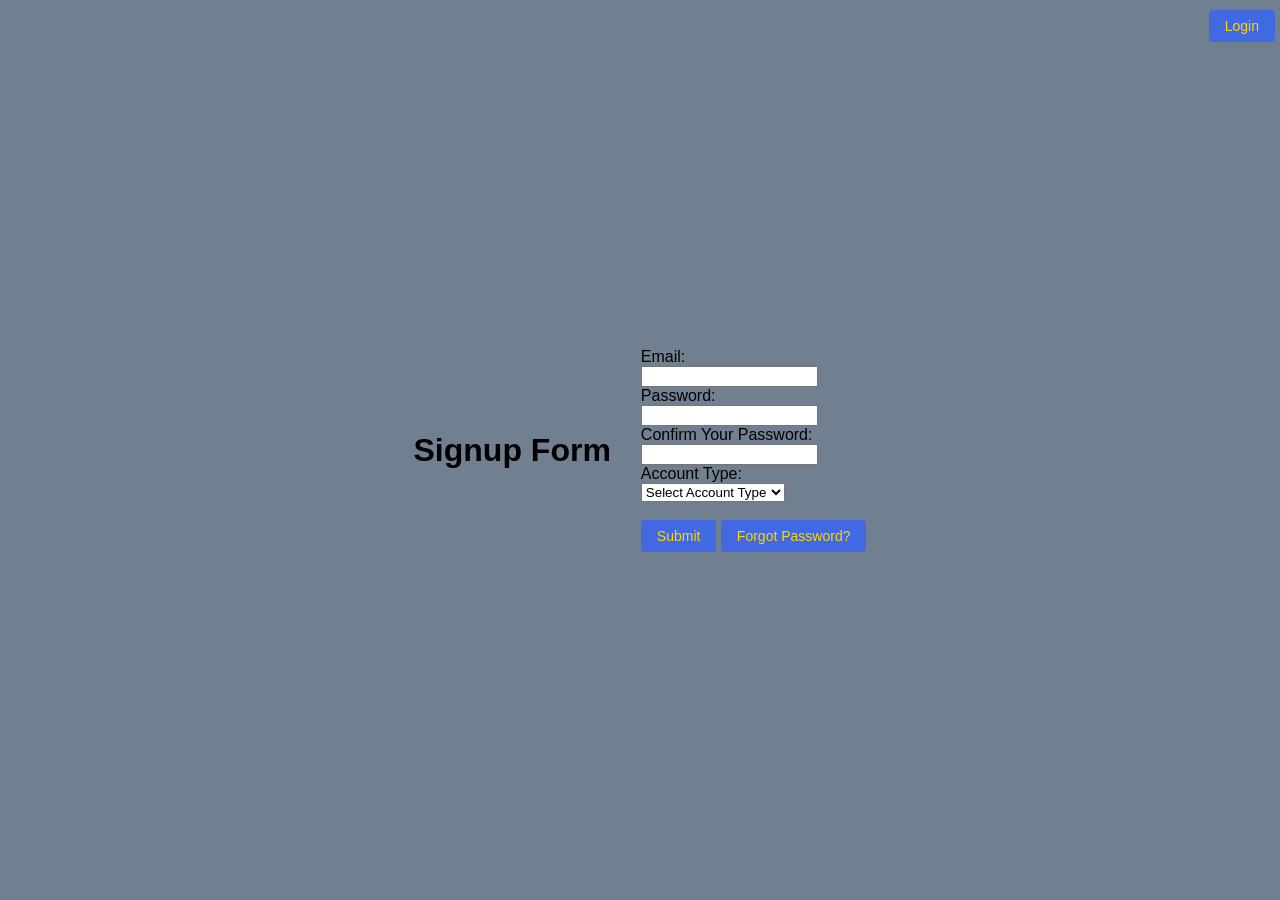
<file: templates/Login System/index.html>
<!DOCTYPE html>
<html>
<head>
    <meta charset="UTF-8">
    <meta name="viewport" content="width=device-width, initial-scale=1.0">
    <title>Signup Form</title>
    <style>
        .top-right-button {
            position: absolute;
            top: 10px;
            right: 5px;
        }
        /* Base Styles */
        body {
            font-family: 'Open Sans', sans-serif;
            margin: 0;
            padding: 0;
            background-color: #708090;
            display: flex;
            justify-content: center;
            align-items: center;
            height: 100vh;
        }

        /* Signup Form Styles */
        .signup-form {
            background-color: #FFFFFF;
            width: 400px;
            padding: 30px;
            border: 2px solid #FFD700;
            border-radius: 8px;
            box-shadow: 0 0 20px rgba(0, 0, 0, 0.1);
        }

        .signup-form h1 {
            text-align: center;
            color: #4169E1;
            margin-bottom: 20px;
        }

        .signup-form label {
            display: block;
            margin-bottom: 10px;
            color: #4169E1;
        }

        .signup-form input[type="text"],
        .signup-form input[type="password"] {
            width: calc(100% - 20px);
            padding: 10px;
            margin-bottom: 15px;
            font-size: 16px;
            border: 1px solid #ccc;
            border-radius: 4px;
        }

        .signup-form input[type="submit"] {
            background-color: #4169E1;
            color: #FFD700;
            border: none;
            cursor: pointer;
            padding: 10px 20px;
            font-size: 16px;
            border-radius: 4px;
        }

        .signup-form input[type="submit"]:hover {
            background-color: #314E78;
        }

        .signup-form .forgot-password {
            display: block;
            text-align: right;
            margin-top: 10px;
            color: #4169E1;
        }

        /* Overlay Styles */
        .overlay {
            position: fixed;
            top: 0;
            left: 0;
            width: 100%;
            height: 100%;
            background-color: rgba(0, 0, 0, 0.5);
            z-index: -1;
        }
        h1{
            margin-right: 30px;
        }
       /* Button Styles */
        .button, .top-right-button {
            background-color: #4169E1;
            color: #FFD700;
            border: none;
            cursor: pointer;
            padding: 8px 16px;
            font-size: 14px;
            border-radius: 4px;
            transition: background-color 0.3s ease;
        }

        .button:hover, .top-right-button:hover {
            background-color: #314E78;
        }

        .button:focus , .top-right-button:focus{
            outline: none;
        }

        .button:disabled, .top-right-button:disabled {
            background-color: #CCCCCC;
            color: #999999;
            cursor: not-allowed;
        }
   
    </style>
</head>
<body>
    <button class="top-right-button" id="login_redirect" type="button">Login</button>

    <h1>Signup Form</h1>
    <form action="/submit" method="post" id="form1">
        <label for="email">Email:</label><br>
        <input id="email" type="text" name="email"><br>
        <label for="password">Password:</label><br>
        <input id="password" type="password" name="password" required><br>
        <label for="password_confirm">Confirm Your Password:</label><br>
        <input id="password_confirm" type="password" name="password_confirm" required><br>
        <label for="account_type">Account Type:</label><br>
        <select id="account_type" name="account_type" required>
            <option value="" disabled selected>Select Account Type</option>
            <option value="student">Student</option>
            <option value="teacher">Teacher</option>
        </select><br><br>
        <input class="button" type="submit" name="action" value="Submit" id="submit_sign_up">
        <input class="button" type="button" name="action" value="Forgot Password?" id="forgot_password">
    </form>
      

    <script>
        document.getElementById("submit_sign_up").onclick = function (event) {
            var password = document.getElementById('password').value;
            var passwordConfirm = document.getElementById('password_confirm').value;
            var email = document.getElementById("email").value;
    
            if (!ValidateEmail(email) || !check(password, passwordConfirm) || !isValidPassword(password)) {
                event.preventDefault();
                return false;
            }
            return true;
        };
    
        function check(password, passwordConfirm) {
            if (password === passwordConfirm) {
                return true;
            } else {
                alert("Passwords do not match!");
                return false;
            }
        }
    
        function ValidateEmail(input) {
            var validRegex = /^[a-zA-Z0-9._%+-]+@[a-zA-Z0-9.-]+\.[a-zA-Z]{2,}$/;
            if (input.match(validRegex)) {
                return true;
            } else {
                alert("Invalid email address!");
                return false;
            }
        }
    
        function isValidPassword(password) {
            var minLength = 8;
            var hasUpperCase = /[A-Z]/.test(password);
            var hasLowerCase = /[a-z]/.test(password);
            var hasNumbers = /[0-9]/.test(password);
            var hasSpecialChar = /[!@#$%^&*(),.?":{}|<>]/.test(password);
    
            if (password.length < minLength) {
                alert("Password must be at least " + minLength + " characters long.");
                return false;
            }
    
            if (!hasUpperCase || !hasLowerCase || !hasNumbers || !hasSpecialChar) {
                alert("Password must contain at least one uppercase letter, one lowercase letter, one number, and one special character.");
                return false;
            }
    
            return true;
        }
    
        document.getElementById("forgot_password").onclick = function () {
            location.href = "/forgot";
        };
    
        document.getElementById("login_redirect").onclick = function () {
            location.href = "/login";
        };
    </script>
    
</body>
</html>
</file>
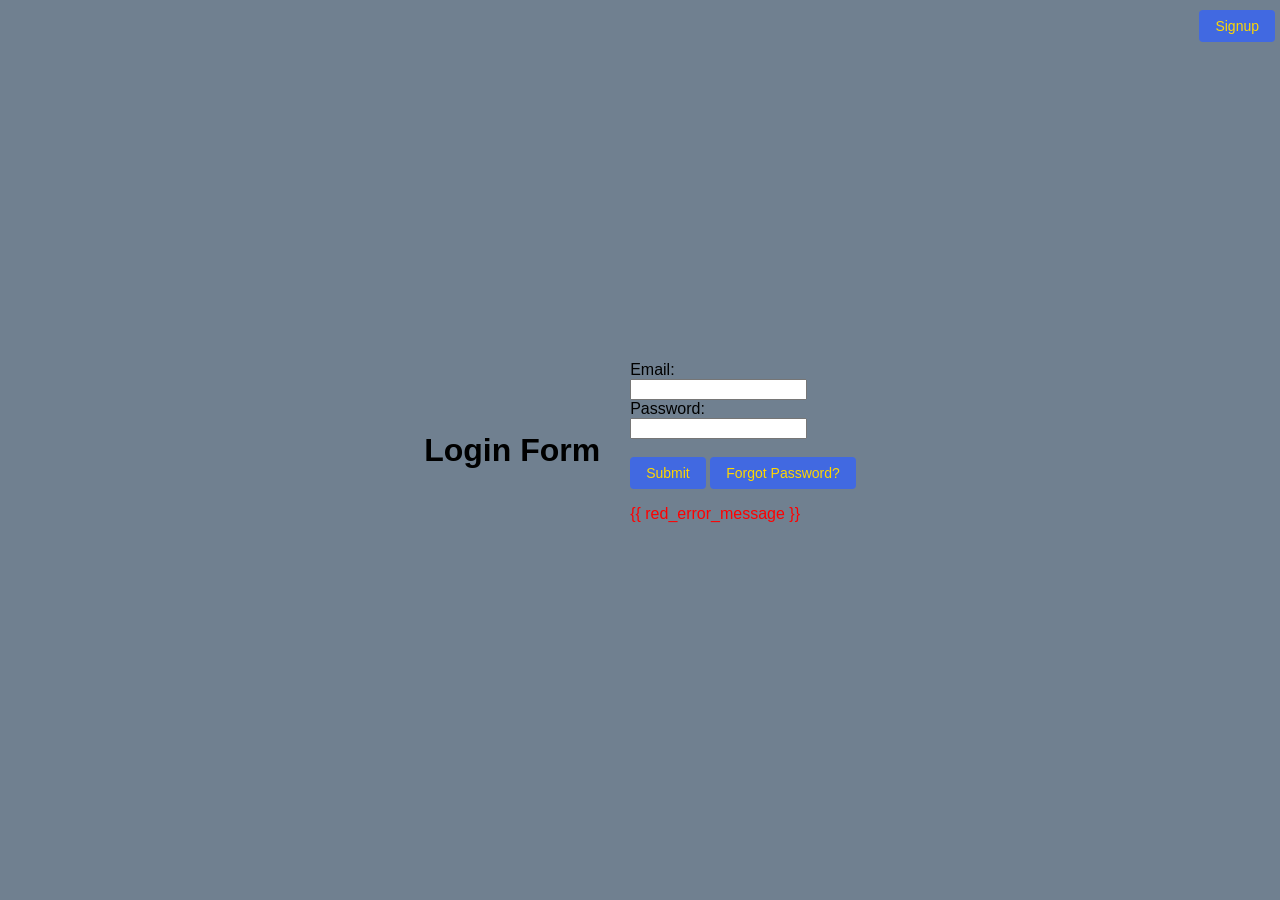
<file: templates/Login System/login.html>
<!DOCTYPE html>
<html>
<head>
    <meta charset="UTF-8">
    <meta name="viewport" content="width=device-width, initial-scale=1.0">
    <title>Login Form</title>
    <style>
        .top-right-button {
            position: absolute;
            top: 10px;
            right: 5px;
        }
        
        /* Base Styles */
        body {
            font-family: 'Open Sans', sans-serif;
            margin: 0;
            padding: 0;
            background-color: #708090;
            display: flex;
            justify-content: center;
            align-items: center;
            height: 100vh;
        }

        /* Signup Form Styles */
        .signup-form {
            background-color: #FFFFFF;
            width: 400px;
            padding: 30px;
            border: 2px solid #FFD700;
            border-radius: 8px;
            box-shadow: 0 0 20px rgba(0, 0, 0, 0.1);
        }

        .signup-form h1 {
            text-align: center;
            color: #4169E1;
            margin-bottom: 20px;
        }

        .signup-form label {
            display: block;
            margin-bottom: 10px;
            color: #4169E1;
        }

        .signup-form input[type="text"],
        .signup-form input[type="password"] {
            width: calc(100% - 20px);
            padding: 10px;
            margin-bottom: 15px;
            font-size: 16px;
            border: 1px solid #ccc;
            border-radius: 4px;
        }

        .signup-form input[type="submit"] {
            background-color: #4169E1;
            color: #FFD700;
            border: none;
            cursor: pointer;
            padding: 10px 20px;
            font-size: 16px;
            border-radius: 4px;
        }

        .signup-form input[type="submit"]:hover {
            background-color: #314E78;
        }

        .signup-form .forgot-password {
            display: block;
            text-align: right;
            margin-top: 10px;
            color: #4169E1;
        }

        /* Overlay Styles */
        .overlay {
            position: fixed;
            top: 0;
            left: 0;
            width: 100%;
            height: 100%;
            background-color: rgba(0, 0, 0, 0.5);
            z-index: -1;
        }
        h1{
            margin-right: 30px;
        }
       /* Button Styles */
        .button, .top-right-button {
            background-color: #4169E1;
            color: #FFD700;
            border: none;
            cursor: pointer;
            padding: 8px 16px; 
            font-size: 14px;
            border-radius: 4px;
            transition: background-color 0.3s ease;
        }

        .button:hover, .top-right-button:hover {
            background-color: #314E78;
        }

        .button:focus , .top-right-button:focus{
            outline: none;
        }

        .button:disabled, .top-right-button:disabled {
            background-color: #CCCCCC;
            color: #999999;
            cursor: not-allowed;
        }
   
    </style>
</head>
<body>
    <button class="top-right-button" id="Signup_redirect" type="button">Signup</button>

    <h1>Login Form</h1>
    <form action="/login" method="post" id="form1">
        <label for="email">Email:</label><br>
        <input id="email" type="text" name="email" required><br>
        <label for="password">Password:</label><br>
        <input id="password" type="password" name="password" required><br><br>
        <input class="button" type="submit" name="action" value="Submit" id="submit_login">
        <input class="button" type="button" name="action" value="Forgot Password?" id="forgot_password">
        <p id="message" style="color: red;">{{ red_error_message }}</p>
    </form>    

    <script>
        document.getElementById("submit_login").onclick = function (event) {
            var email = document.getElementById("email").value;
            if (!ValidateEmail(email)) {
                event.preventDefault();
                return false;
            }
            return true;
        };

        function ValidateEmail(input) {
            var validRegex = /^[a-zA-Z0-9._%+-]+@[a-zA-Z0-9.-]+\.[a-zA-Z]{2,}$/;
            if (input.match(validRegex)) {
                return true;
            } else {
                alert("Invalid email address!");
                return false;
            }
        }

        document.getElementById("forgot_password").onclick = function () {
            location.href = "/forgot";
        };
        document.getElementById("Signup_redirect").onclick = function () {
            location.href = "/";
        };
    </script>
</body>
</html>
</file>
